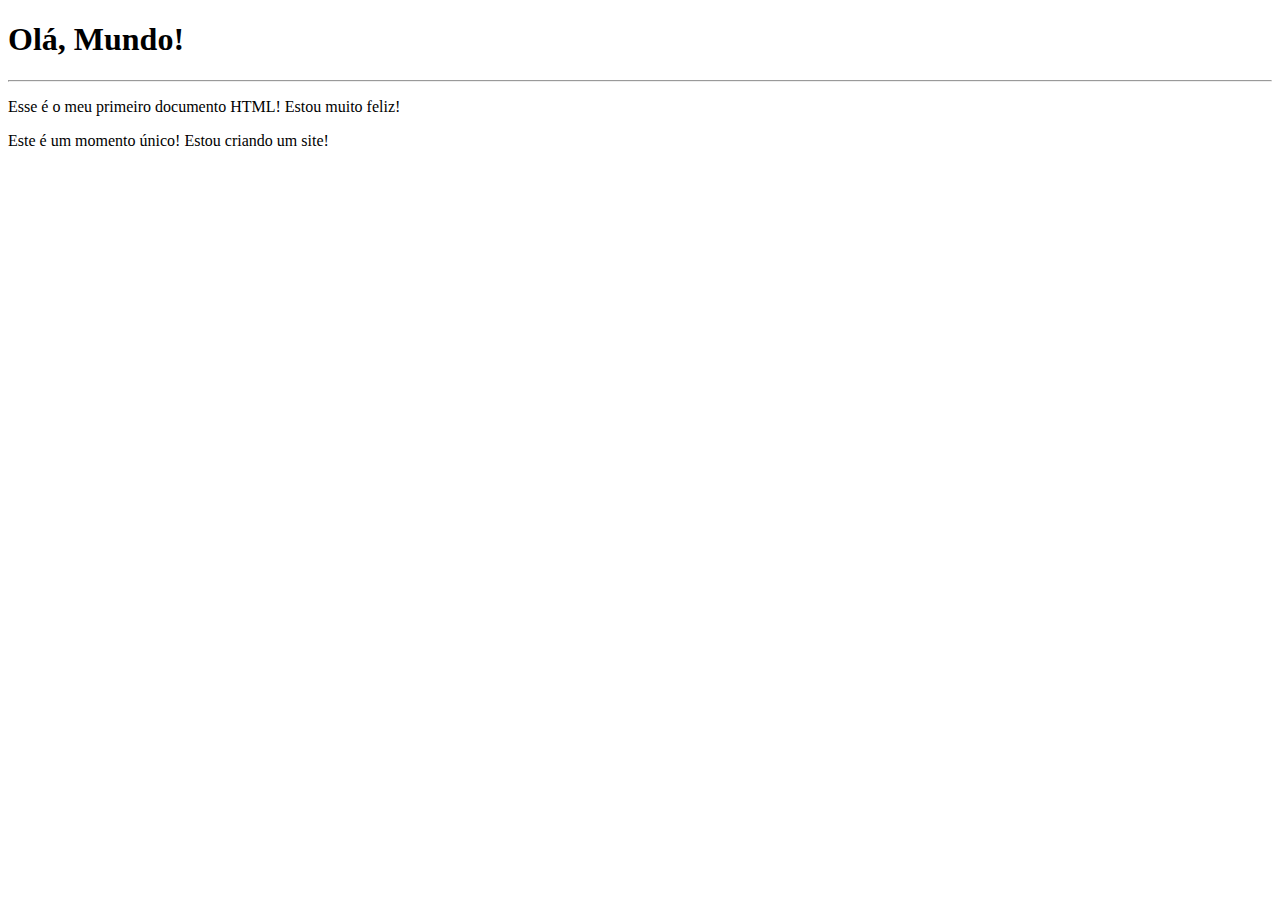
<file: exercicios/modulo-01/ex001/index.html>
<!DOCTYPE html>
<html lang="pt-br">
<head>
    <meta charset="UTF-8">
    <meta name="viewport" content="width=device-width, initial-scale=1.0">
    <title>Meu primeiro exercício</title>
</head>
<body>
    <h1>Olá, Mundo!</h1>
    <hr>
    <p>Esse é o meu primeiro documento HTML! Estou muito feliz!</p>
    <p>Este é um momento único! Estou criando um site!</p>
</body>
</html>
</file>
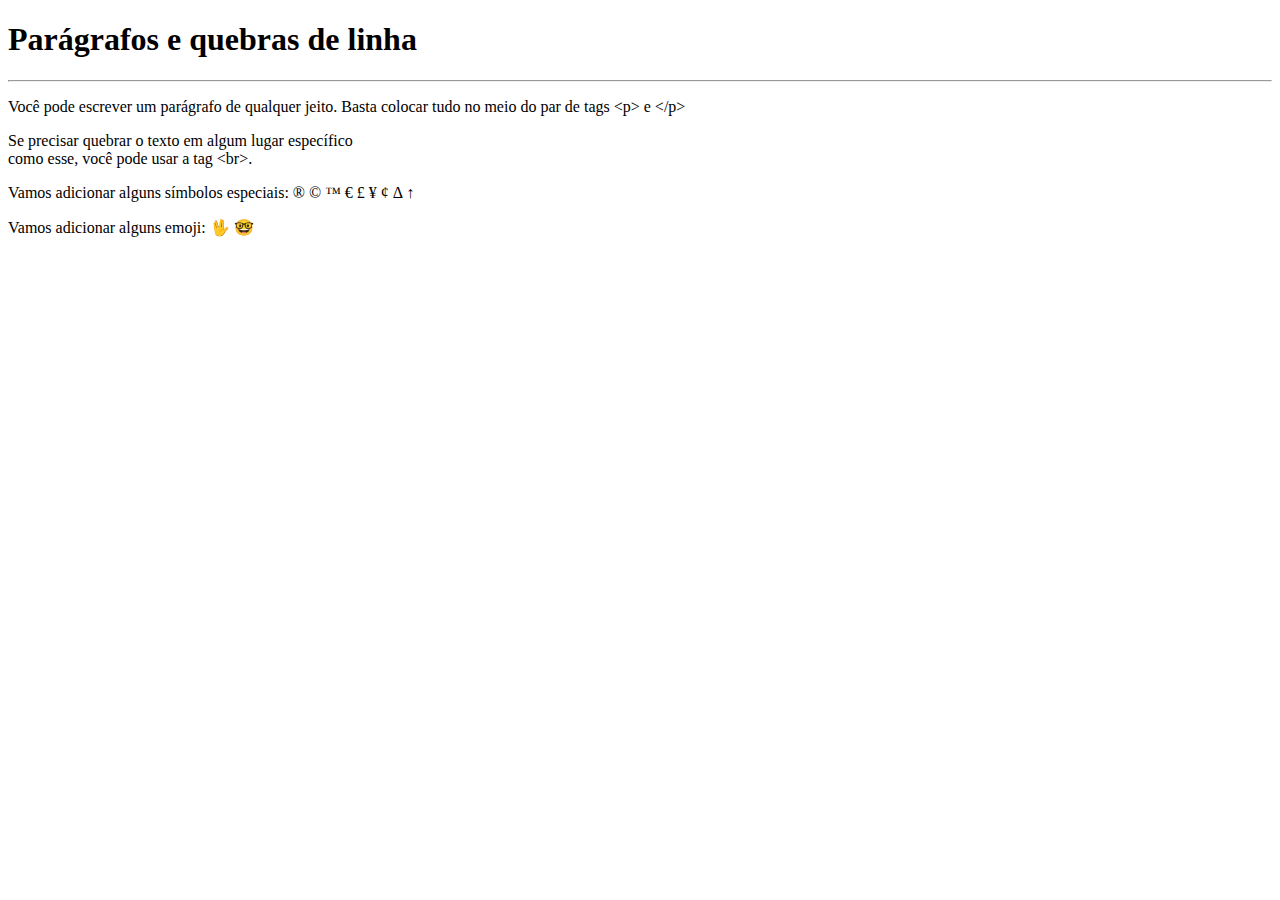
<file: exercicios/modulo-01/ex002/index.html>
<!DOCTYPE html>
<html lang="pt-br">
<head>
    <meta charset="UTF-8">
    <meta name="viewport" content="width=device-width, initial-scale=1.0">
    <title>Parágrafos</title>
</head>
<body>
    <h1>Parágrafos e quebras de linha</h1>
    <hr>
    <p>Você pode escrever
        um parágrafo de 
        qualquer jeito.
        Basta colocar tudo
        no meio do par de tags
        &lt;p&gt; e &lt;/p&gt; <!-- LESS THAN / GREATER THAN -->
    </p>
    <p>Se precisar quebrar
        o texto em algum lugar
        específico <br>como esse,
        você pode usar a tag &lt;br&gt;.
    </p>
    <p>Vamos adicionar alguns símbolos especiais:
        &reg;
        &copy;
        &trade;
        &euro;
        &pound;
        &yen;
        &cent;
        &Delta;
        &uarr;
    </p>
    <p>Vamos adicionar alguns emoji: 
        &#x1F596;
        &#x1F913;
    </p>
</body>
</html>
</file>
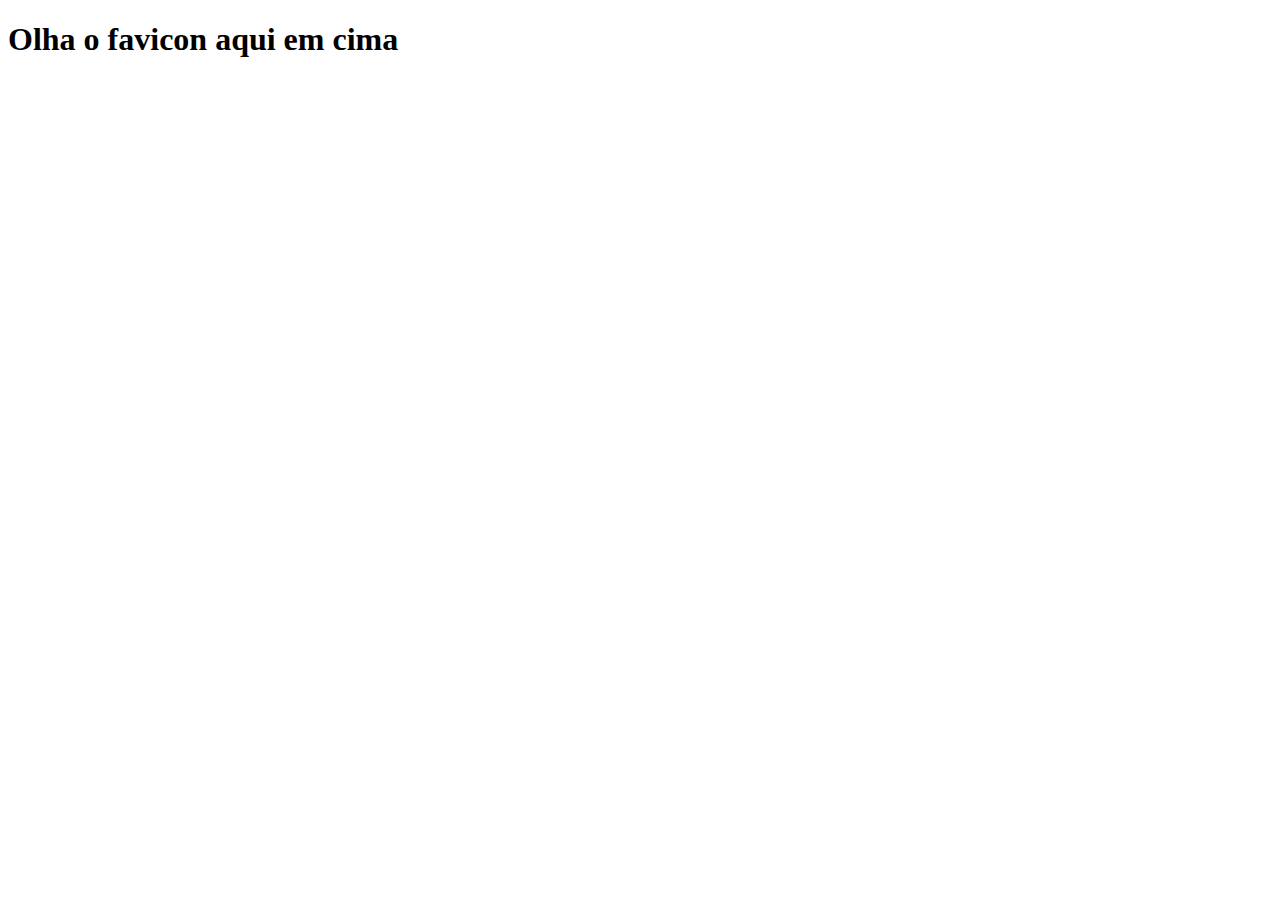
<file: exercicios/modulo-01/ex004/index.html>
<!DOCTYPE html>
<html lang="pt-br">
<head>
    <meta charset="UTF-8">
    <meta name="viewport" content="width=device-width, initial-scale=1.0">
    <link rel="shortcut icon" href="cursoemvideo02.ico" type="image/x-icon">
    <title>Teste de Favicon</title>
</head>
<body>
    <h1>Olha o favicon aqui em cima</h1>
</body>
</html>
</file>
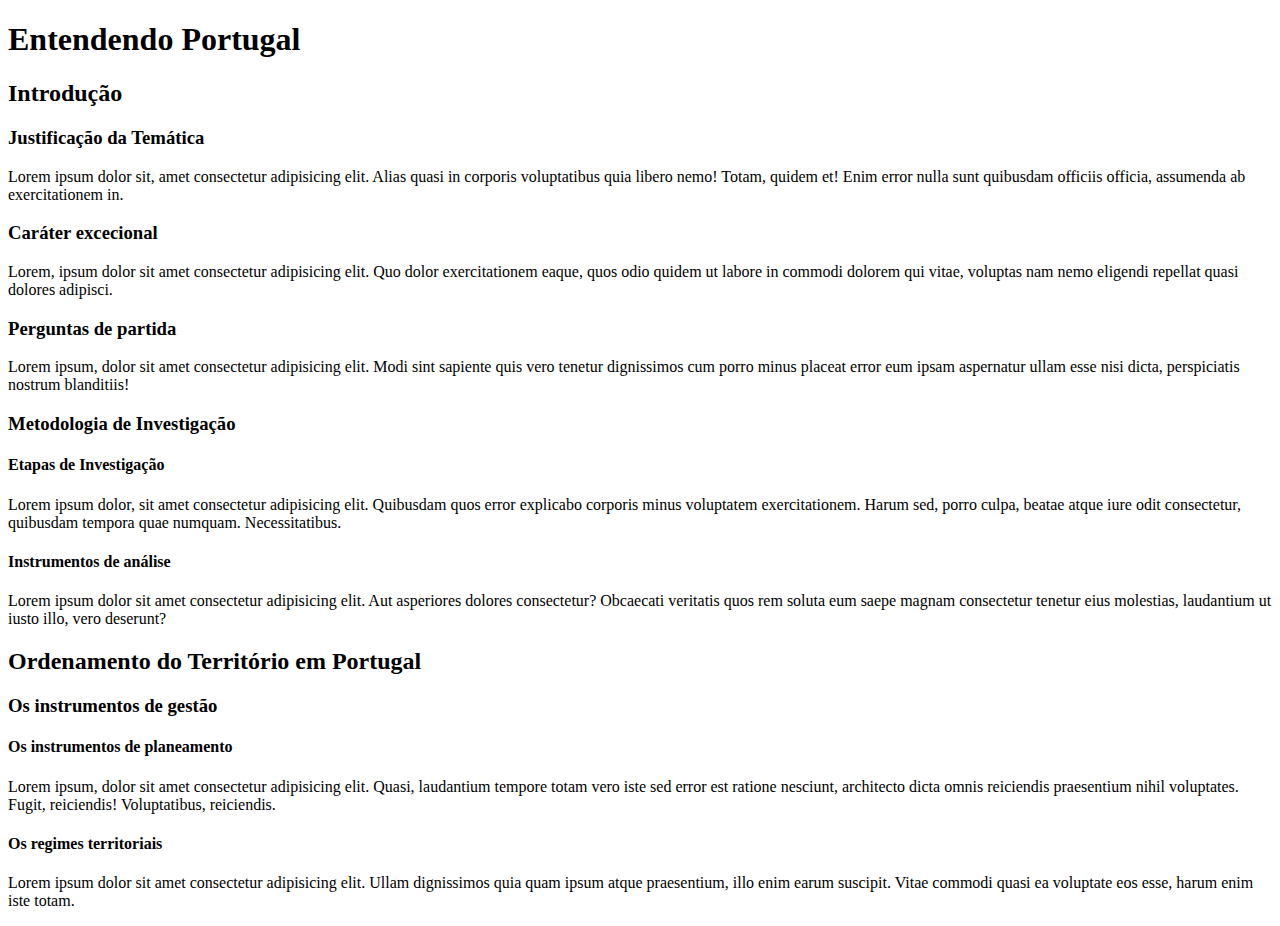
<file: exercicios/modulo-01/ex006/index.html>
<!DOCTYPE html>
<html lang="pt-br">
<head>
    <meta charset="UTF-8">
    <meta name="viewport" content="width=device-width, initial-scale=1.0">
    <link rel="shortcut icon" href="favicon.ico" type="image/x-icon">
    <title>Hierarquia de Títulos</title>
</head>
<body>
    <h1>Entendendo Portugal</h1>
    <h2>Introdução</h2>
    <h3>Justificação da Temática</h3>
    <p>Lorem ipsum dolor sit, amet consectetur adipisicing elit. Alias quasi in corporis voluptatibus quia libero nemo! Totam, quidem et! Enim error nulla sunt quibusdam officiis officia, assumenda ab exercitationem in.</p>
    <h3>Caráter excecional</h3>
    <p>Lorem, ipsum dolor sit amet consectetur adipisicing elit. Quo dolor exercitationem eaque, quos odio quidem ut labore in commodi dolorem qui vitae, voluptas nam nemo eligendi repellat quasi dolores adipisci.</p>
    <h3>Perguntas de partida</h3>
    <p>Lorem ipsum, dolor sit amet consectetur adipisicing elit. Modi sint sapiente quis vero tenetur dignissimos cum porro minus placeat error eum ipsam aspernatur ullam esse nisi dicta, perspiciatis nostrum blanditiis!</p>
    <h3>Metodologia de Investigação</h3>
    <h4>Etapas de Investigação</h4>
    <p>Lorem ipsum dolor, sit amet consectetur adipisicing elit. Quibusdam quos error explicabo corporis minus voluptatem exercitationem. Harum sed, porro culpa, beatae atque iure odit consectetur, quibusdam tempora quae numquam. Necessitatibus.</p>
    <h4>Instrumentos de análise</h4>
    <p>Lorem ipsum dolor sit amet consectetur adipisicing elit. Aut asperiores dolores consectetur? Obcaecati veritatis quos rem soluta eum saepe magnam consectetur tenetur eius molestias, laudantium ut iusto illo, vero deserunt?</p>
    <h2>Ordenamento do Território em Portugal</h2>
    <h3>Os instrumentos de gestão</h3>
    <h4>Os instrumentos de planeamento</h4>
    <p>Lorem ipsum, dolor sit amet consectetur adipisicing elit. Quasi, laudantium tempore totam vero iste sed error est ratione nesciunt, architecto dicta omnis reiciendis praesentium nihil voluptates. Fugit, reiciendis! Voluptatibus, reiciendis.</p>
    <h4>Os regimes territoriais</h4>
    <p>Lorem ipsum dolor sit amet consectetur adipisicing elit. Ullam dignissimos quia quam ipsum atque praesentium, illo enim earum suscipit. Vitae commodi quasi ea voluptate eos esse, harum enim iste totam.</p>
</body>
</html>
</file>
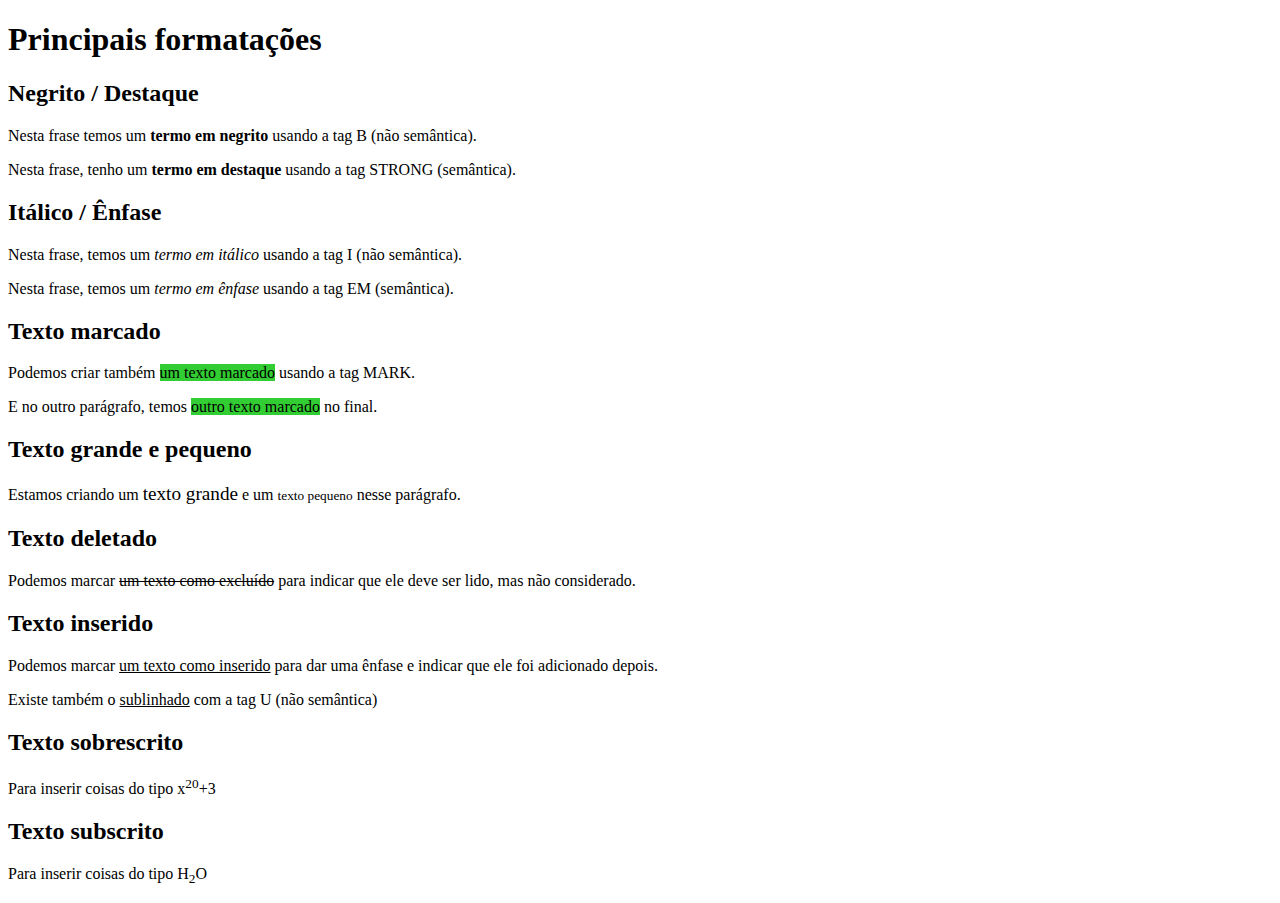
<file: exercicios/modulo-01/ex007/index.html>
<!DOCTYPE html>
<html lang="pt-br">
<head>
    <meta charset="UTF-8">
    <meta name="viewport" content="width=device-width, initial-scale=1.0">
    <title>Formatação de Textos</title>
    <style>
        mark {
            background-color: limegreen;
        }
    </style>
</head>
<body>
    <h1>Principais formatações</h1>
    <h2>Negrito / Destaque</h2>
    <p>Nesta frase temos um <b>termo em negrito</b> usando a tag B (não semântica).</p>
    <p>Nesta frase, tenho um <strong>termo em destaque</strong> usando a tag STRONG (semântica).</p>
    <h2>Itálico / Ênfase</h2>
    <p>Nesta frase, temos um <i>termo em itálico</i> usando a tag I (não semântica).</p>
    <p>Nesta frase, temos um <em>termo em ênfase</em> usando a tag EM (semântica).</p>
    <h2>Texto marcado</h2>
    <p>Podemos criar também <mark>um texto marcado</mark> usando a tag MARK.</p>
    <p>E no outro parágrafo, temos <mark>outro texto marcado</mark> no final.</p>
    <h2>Texto grande e pequeno</h2>
    <p>Estamos criando um <big>texto grande</big> e um <small>texto pequeno</small> nesse parágrafo.</p>
    <h2>Texto deletado</h2>
    <p>Podemos marcar <del>um texto como excluído</del> para indicar que ele deve ser lido, mas não considerado.</p>
    <h2>Texto inserido</h2>
    <p>Podemos marcar <ins>um texto como inserido</ins> para dar uma ênfase e indicar que ele foi adicionado depois.</p>
    <p>Existe também o <u>sublinhado</u> com a tag U (não semântica)</p>
    <h2>Texto sobrescrito</h2>
    <p>Para inserir coisas do tipo x<sup>20</sup>+3</p>
    <h2>Texto subscrito</h2>
    <p>Para inserir coisas do tipo H<sub>2</sub>O</p>
</body>
</html>
</file>
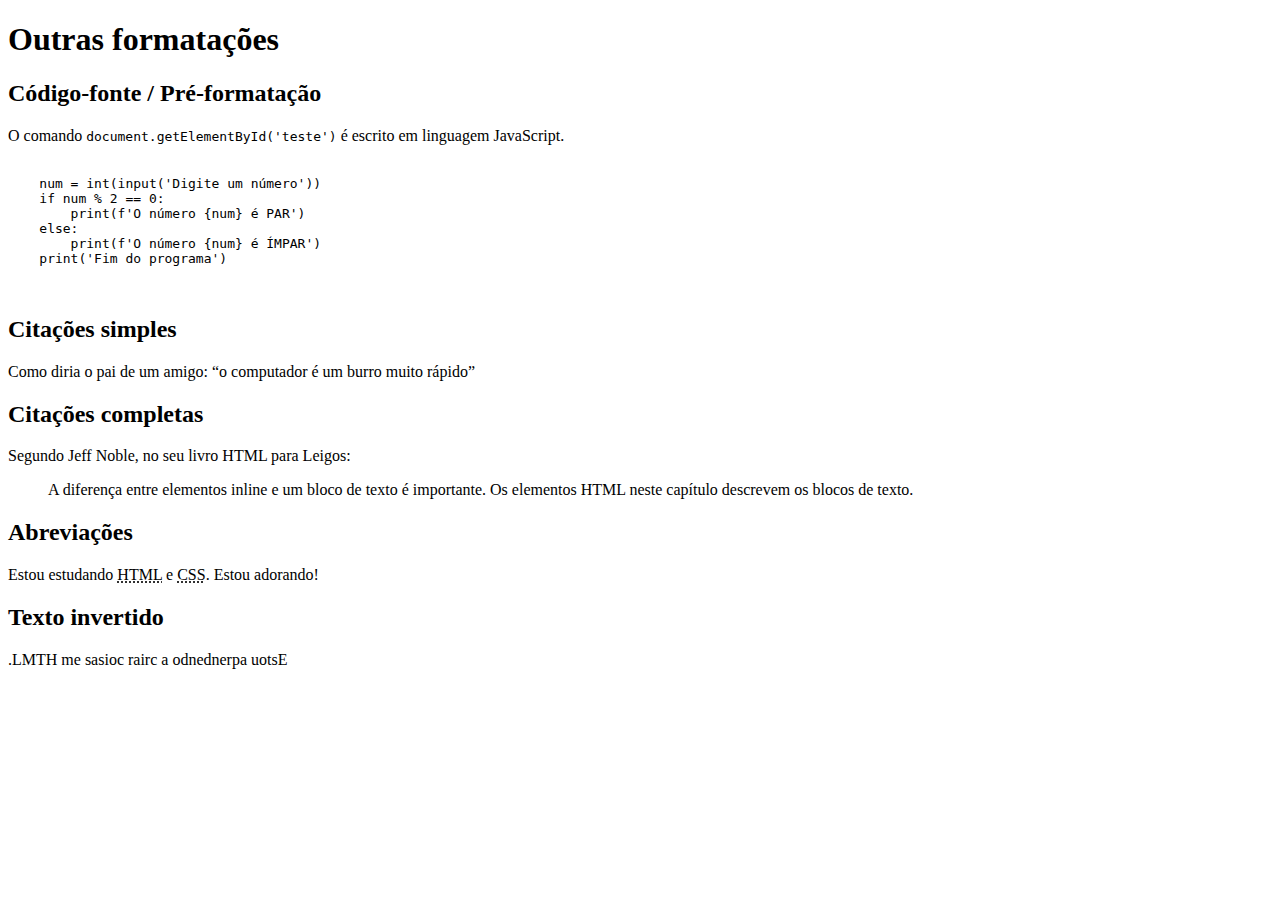
<file: exercicios/modulo-01/ex008/index.html>
<!DOCTYPE html>
<html lang="pt-br">
<head>
    <meta charset="UTF-8">
    <meta name="viewport" content="width=device-width, initial-scale=1.0">
    <title>Outras formatações</title>
</head>
<body>
    <h1>Outras formatações</h1>
    <h2>Código-fonte / Pré-formatação</h2>
    <p>O comando <code>document.getElementById('teste')</code> é escrito em linguagem JavaScript.</p>
    <pre>
        <code>
    num = int(input('Digite um número'))
    if num % 2 == 0:
        print(f'O número {num} é PAR')
    else:
        print(f'O número {num} é ÍMPAR')
    print('Fim do programa')
        </code>
    </pre>
    <h2>Citações simples</h2>
    <p>Como diria o pai de um amigo: <q>o computador é um burro muito rápido</q></p>
    <h2>Citações completas</h2>
    <p>Segundo Jeff Noble, no seu livro HTML para Leigos:</p>
    <blockquote cite="https://books.google.com.br/books?id=E8ZtDwAAQBAJ&pg=PA17&dq=HTML&hl=pt-BR&sa=X&ved=0ahUKEwjH5-PevNboAhVNIbkGHcoxCOgQ6AEIOjAC#v=onepage&q=HTML&f=false">
        A diferença entre elementos inline e um bloco de texto é importante. Os elementos HTML neste capítulo descrevem os blocos de texto.
    </blockquote>
    <h2>Abreviações</h2>
    <p>Estou estudando <abbr title="HyperText Markup Language">HTML</abbr> e <abbr title="Cascading Style Sheets">CSS</abbr>. Estou adorando!</p>
    <h2>Texto invertido</h2>
    <p><bdo dir="rtl">Estou aprendendo a criar coisas em HTML.</bdo></p>
</body>
</html>
</file>
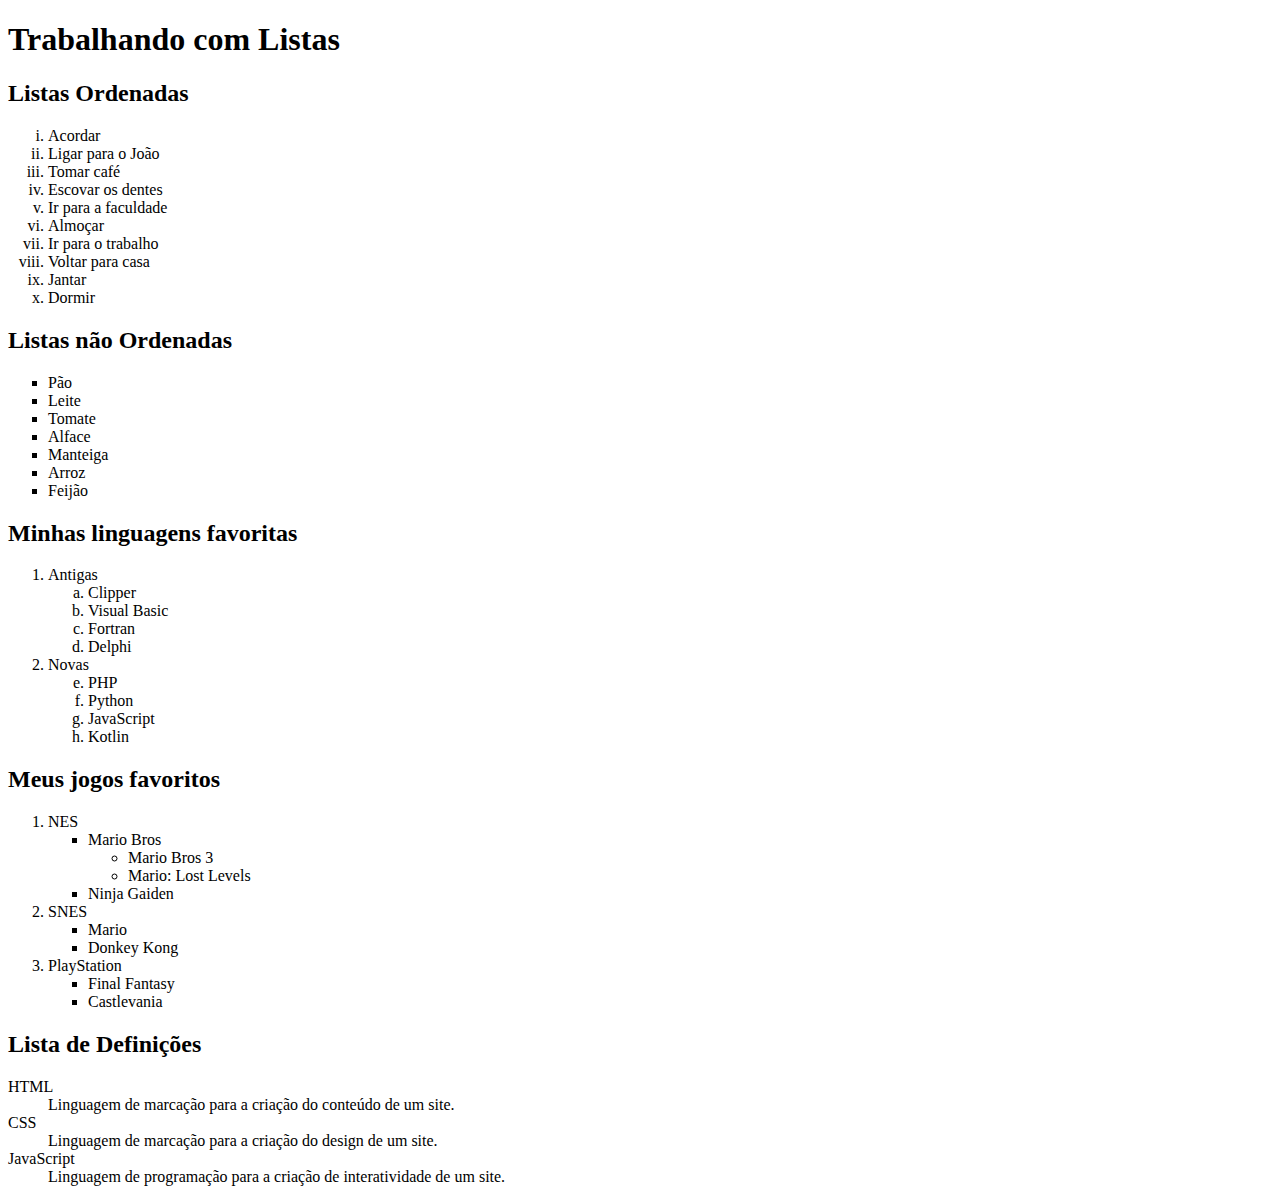
<file: exercicios/modulo-01/ex009/index.html>
<!DOCTYPE html>
<html lang="pt-br">
<head>
    <meta charset="UTF-8">
    <meta name="viewport" content="width=device-width, initial-scale=1.0">
    <title>Listas</title>
</head>
<body>
    <h1>Trabalhando com Listas</h1>
    <h2>Listas Ordenadas</h2>
    <ol type="i"> <!-- 1 A a I i -->
        <li>Acordar</li>
        <li>Ligar para o João</li>
        <li>Tomar café</li>
        <li>Escovar os dentes</li>
        <li>Ir para a faculdade</li>
        <li>Almoçar</li>
        <li>Ir para o trabalho</li>
        <li>Voltar para casa</li>
        <li>Jantar</li>
        <li>Dormir</li>
    </ol>
    <h2>Listas não Ordenadas</h2>
    <ul type="square"> <!-- disc circle square -->
        <li>Pão</li>
        <li>Leite</li>
        <li>Tomate</li>
        <li>Alface</li>
        <li>Manteiga</li>
        <li>Arroz</li>
        <li>Feijão</li>
    </ul>
    <h2>Minhas linguagens favoritas</h2>
    <ol>
        <li>Antigas</li>
        <ol type="a">
            <li>Clipper</li>
            <li>Visual Basic</li>
            <li>Fortran</li>
            <li>Delphi</li>
        </ol>
        <li>Novas</li>
        <ol type="a" start="5">
            <li>PHP</li>
            <li>Python</li>
            <li>JavaScript</li>
            <li>Kotlin</li>
        </ol>
    </ol>
    <h2>Meus jogos favoritos</h2>
    <ol>
        <li>NES</li>
        <ul type="square">
            <li>Mario Bros</li>
            <ul type="circle">
                <li>Mario Bros 3</li>
                <li>Mario: Lost Levels</li>
            </ul>
            <li>Ninja Gaiden</li>
        </ul>
        <li>SNES</li>
        <ul type="square">
            <li>Mario</li>
            <li>Donkey Kong</li>
        </ul>
        <li>PlayStation</li>
        <ul type="square">
            <li>Final Fantasy</li>
            <li>Castlevania</li>
        </ul>
    </ol>
    <h2>Lista de Definições</h2>
    <dl>
        <dt>HTML</dt>
        <dd>Linguagem de marcação para a criação do conteúdo de um site.</dd>
        <dt>CSS</dt>
        <dd>Linguagem de marcação para a criação do design de um site.</dd>
        <dt>JavaScript</dt>
        <dd>Linguagem de programação para a criação de interatividade de um site.</dd>
    </dl>
</body>
</html>
</file>
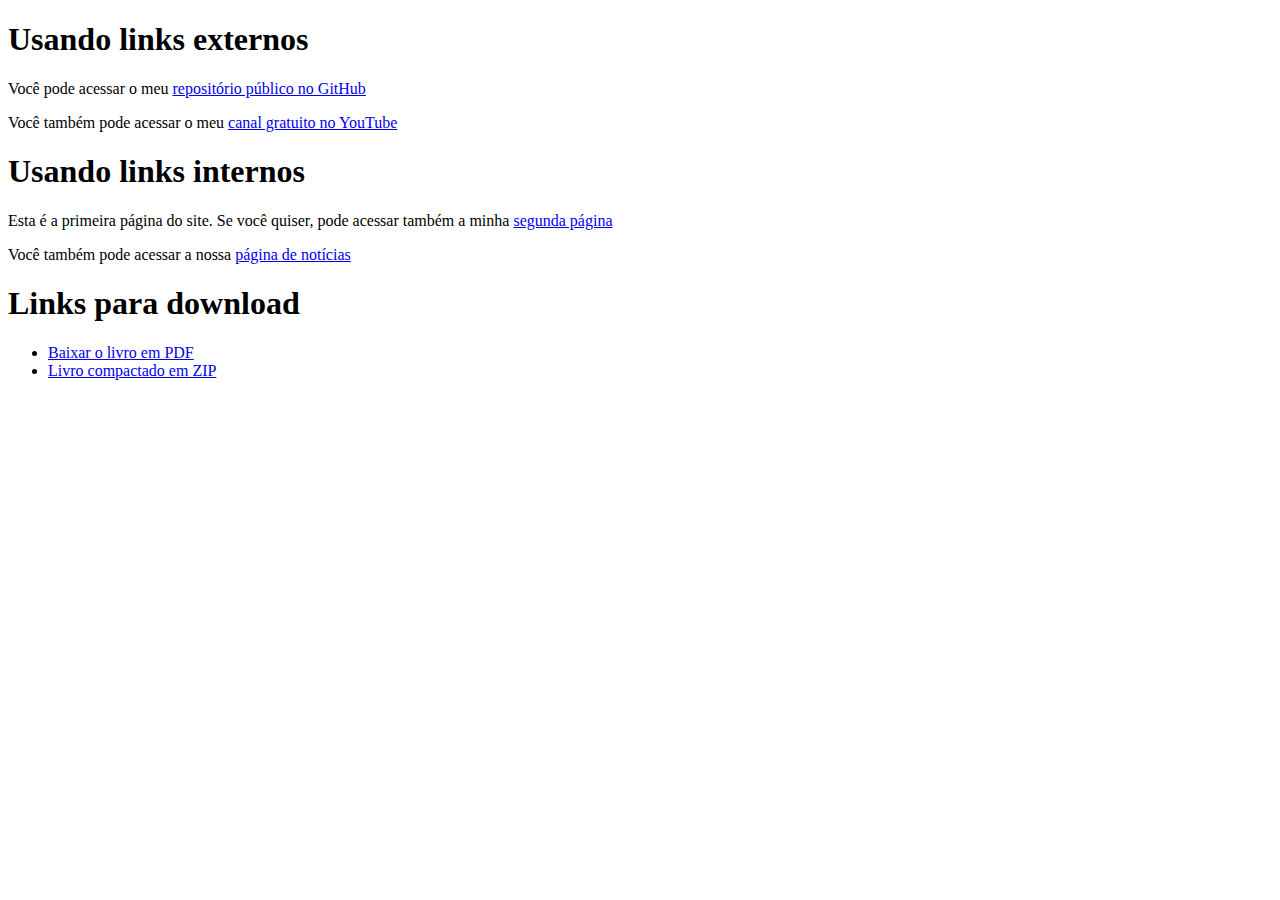
<file: exercicios/modulo-01/ex010/index.html>
<!DOCTYPE html>
<html lang="pt-br">
<head>
    <meta charset="UTF-8">
    <meta name="viewport" content="width=device-width, initial-scale=1.0">
    <title>Trabalhando com links</title>
</head>
<body>
    <h1>Usando links externos</h1>
    <p>Você pode acessar o meu <a href="https://gustavoguanabara.github.io/" target="_blank" rel="external">repositório público no GitHub</a></p>
    <p>Você também pode acessar o meu <a href="https://youtube.com/cursoemvideo/" target="_blank" rel="external">canal gratuito no YouTube</a></p>

    <h1>Usando links internos</h1>
    <p>Esta é a primeira página do site. Se você quiser, pode acessar também a minha <a href="pag002.html" rel="next" target="_self">segunda página</a></p>
    <p>Você também pode acessar a nossa <a href="noticias/pag003.html" rel="next" target="_self">página de notícias</a></p>

    <h1>Links para download</h1>
    <ul>
        <li><a href="livro/meulivro.pdf" download="meulivro.pdf" type="application/pdf">Baixar o livro em PDF</a></li>
        <li><a href="livro/meulivro.zip" download="meulivro.zip" type="application/zip">Livro compactado em ZIP</a></li>
    </ul>
</body>
</html>
</file>
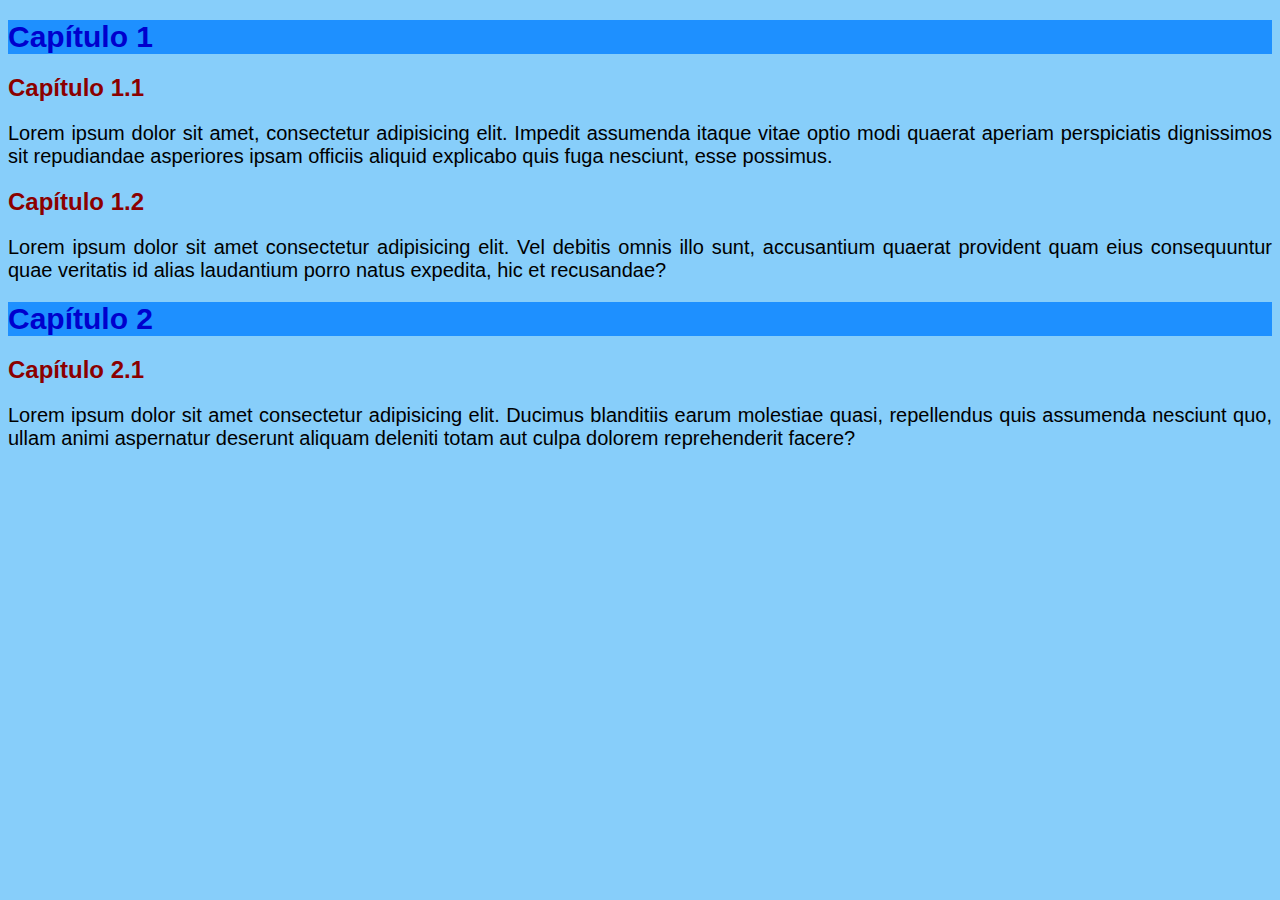
<file: exercicios/modulo-01/ex013/index.html>
<!DOCTYPE html>
<html lang="pt-br">
<head>
    <meta charset="UTF-8">
    <meta name="viewport" content="width=device-width, initial-scale=1.0">
    <title>Estilos Inline</title>
</head>
<body style="background-color: lightskyblue; font-family: Arial, Helvetica, sans-serif; font-size: 20px;">
    <h1 style="color: mediumblue; background-color: dodgerblue; font-size: 1.5em;">Capítulo 1</h1>
    <h2 style="color: darkred; font-size: 1.2em;">Capítulo 1.1</h2>
    <p style="text-align: justify;">Lorem ipsum dolor sit amet, consectetur adipisicing elit. Impedit assumenda itaque vitae optio modi quaerat aperiam perspiciatis dignissimos sit repudiandae asperiores ipsam officiis aliquid explicabo quis fuga nesciunt, esse possimus.</p>
    <h2 style="color: darkred; font-size: 1.2em;">Capítulo 1.2</h2>
    <p style="text-align: justify;">Lorem ipsum dolor sit amet consectetur adipisicing elit. Vel debitis omnis illo sunt, accusantium quaerat provident quam eius consequuntur quae veritatis id alias laudantium porro natus expedita, hic et recusandae?</p>
    <h1 style="color: mediumblue; font-size: 1.5em; background-color: dodgerblue;">Capítulo 2</h1>
    <h2 style="color: darkred; font-size: 1.2em;">Capítulo 2.1</h2>
    <p style="text-align: justify;">Lorem ipsum dolor sit amet consectetur adipisicing elit. Ducimus blanditiis earum molestiae quasi, repellendus quis assumenda nesciunt quo, ullam animi aspernatur deserunt aliquam deleniti totam aut culpa dolorem reprehenderit facere?</p>
</body>
</html>
</file>
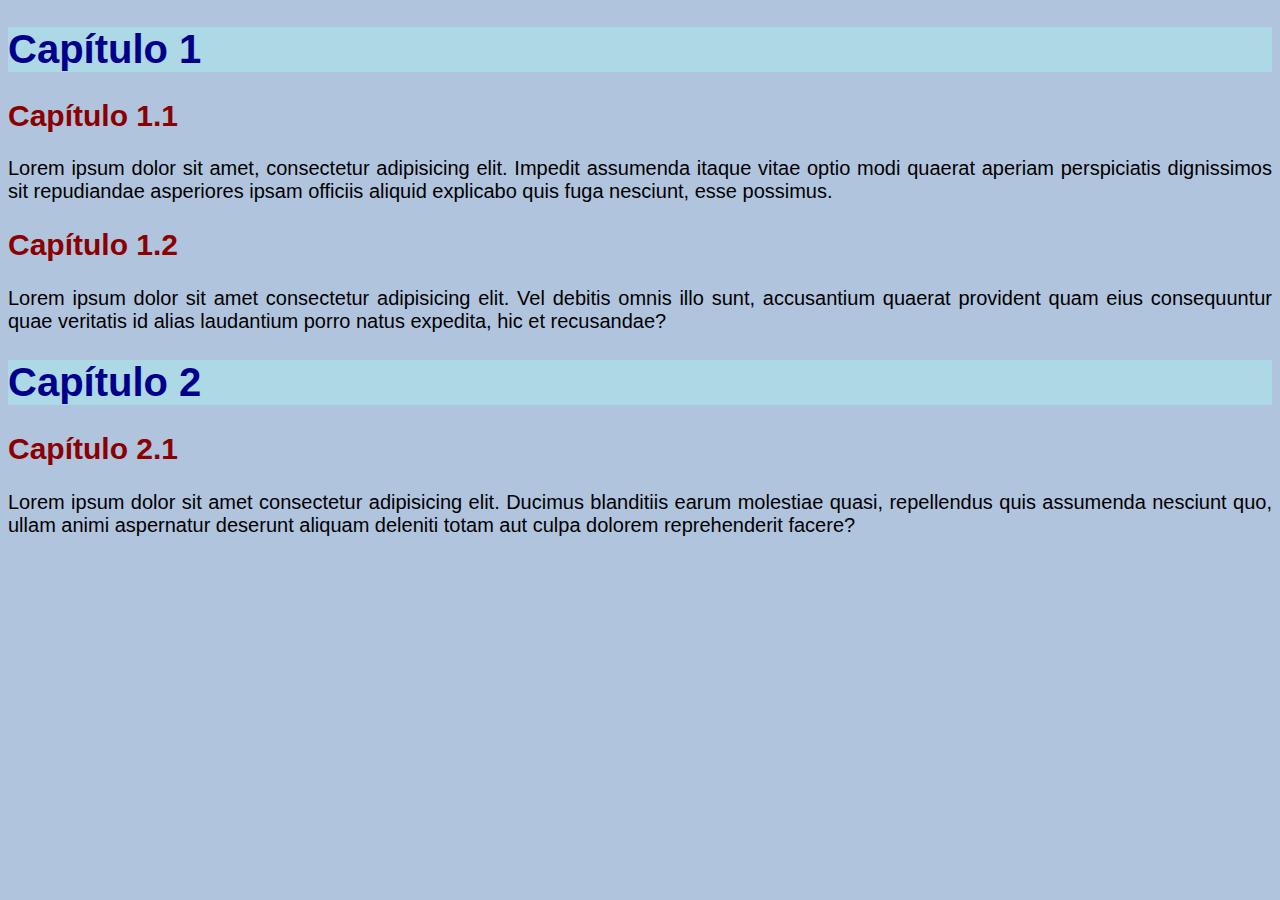
<file: exercicios/modulo-01/ex014/index.html>
<!DOCTYPE html>
<html lang="pt-br">
<head>
    <meta charset="UTF-8">
    <meta name="viewport" content="width=device-width, initial-scale=1.0">
    <title>Estilos Locais / Internos</title>
    <style>
        body {
            background-color: lightsteelblue;
            font-family: Arial, Helvetica, sans-serif;
            font-size: 20px;
        }

        h1 {
            color:darkblue;
            background-color: lightblue;
        }

        h2 {
            color: darkred;
        }

        p {
            text-align: justify;
        }
    </style>
</head>
<body>
    <h1>Capítulo 1</h1>
    <h2>Capítulo 1.1</h2>
    <p>Lorem ipsum dolor sit amet, consectetur adipisicing elit. Impedit assumenda itaque vitae optio modi quaerat aperiam perspiciatis dignissimos sit repudiandae asperiores ipsam officiis aliquid explicabo quis fuga nesciunt, esse possimus.</p>
    <h2>Capítulo 1.2</h2>
    <p>Lorem ipsum dolor sit amet consectetur adipisicing elit. Vel debitis omnis illo sunt, accusantium quaerat provident quam eius consequuntur quae veritatis id alias laudantium porro natus expedita, hic et recusandae?</p>
    <h1>Capítulo 2</h1>
    <h2>Capítulo 2.1</h2>
    <p>Lorem ipsum dolor sit amet consectetur adipisicing elit. Ducimus blanditiis earum molestiae quasi, repellendus quis assumenda nesciunt quo, ullam animi aspernatur deserunt aliquam deleniti totam aut culpa dolorem reprehenderit facere?</p>
</body>
</html>
</file>
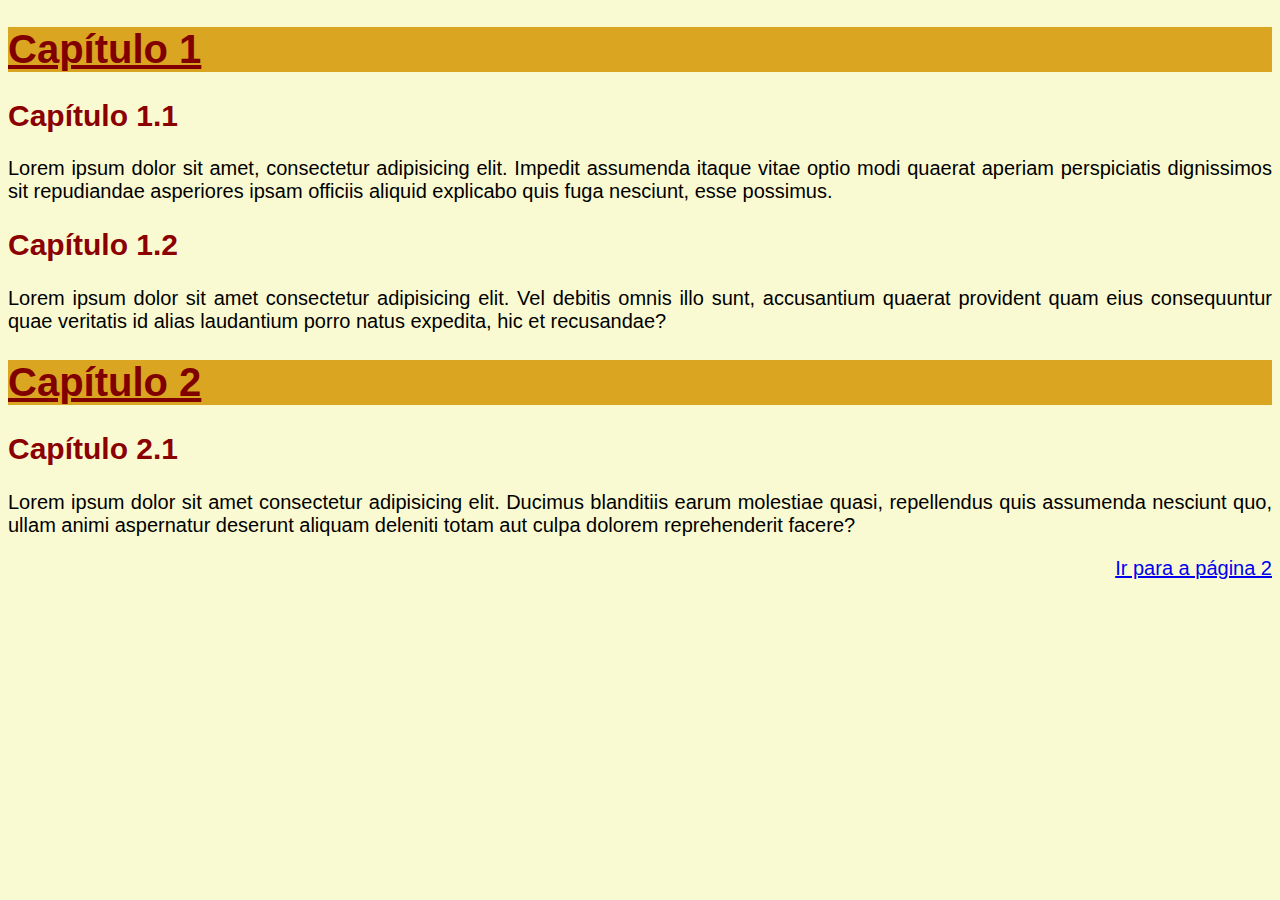
<file: exercicios/modulo-01/ex015/index.html>
<!DOCTYPE html>
<html lang="pt-br">
<head>
    <meta charset="UTF-8">
    <meta name="viewport" content="width=device-width, initial-scale=1.0">
    <title>Estilos Externos</title>
    <link rel="stylesheet" href="style.css">
    <style>
        h1 {
            text-decoration: underline;
        }
    </style>
</head>
<body>
    <h1>Capítulo 1</h1>
    <h2>Capítulo 1.1</h2>
    <p>Lorem ipsum dolor sit amet, consectetur adipisicing elit. Impedit assumenda itaque vitae optio modi quaerat aperiam perspiciatis dignissimos sit repudiandae asperiores ipsam officiis aliquid explicabo quis fuga nesciunt, esse possimus.</p>
    <h2>Capítulo 1.2</h2>
    <p>Lorem ipsum dolor sit amet consectetur adipisicing elit. Vel debitis omnis illo sunt, accusantium quaerat provident quam eius consequuntur quae veritatis id alias laudantium porro natus expedita, hic et recusandae?</p>
    <h1>Capítulo 2</h1>
    <h2>Capítulo 2.1</h2>
    <p>Lorem ipsum dolor sit amet consectetur adipisicing elit. Ducimus blanditiis earum molestiae quasi, repellendus quis assumenda nesciunt quo, ullam animi aspernatur deserunt aliquam deleniti totam aut culpa dolorem reprehenderit facere?</p>
    <p style="text-align: right;"><a href="pagina02.html" target="_self">Ir para a página 2</a></p>
</body>
</html>
</file>
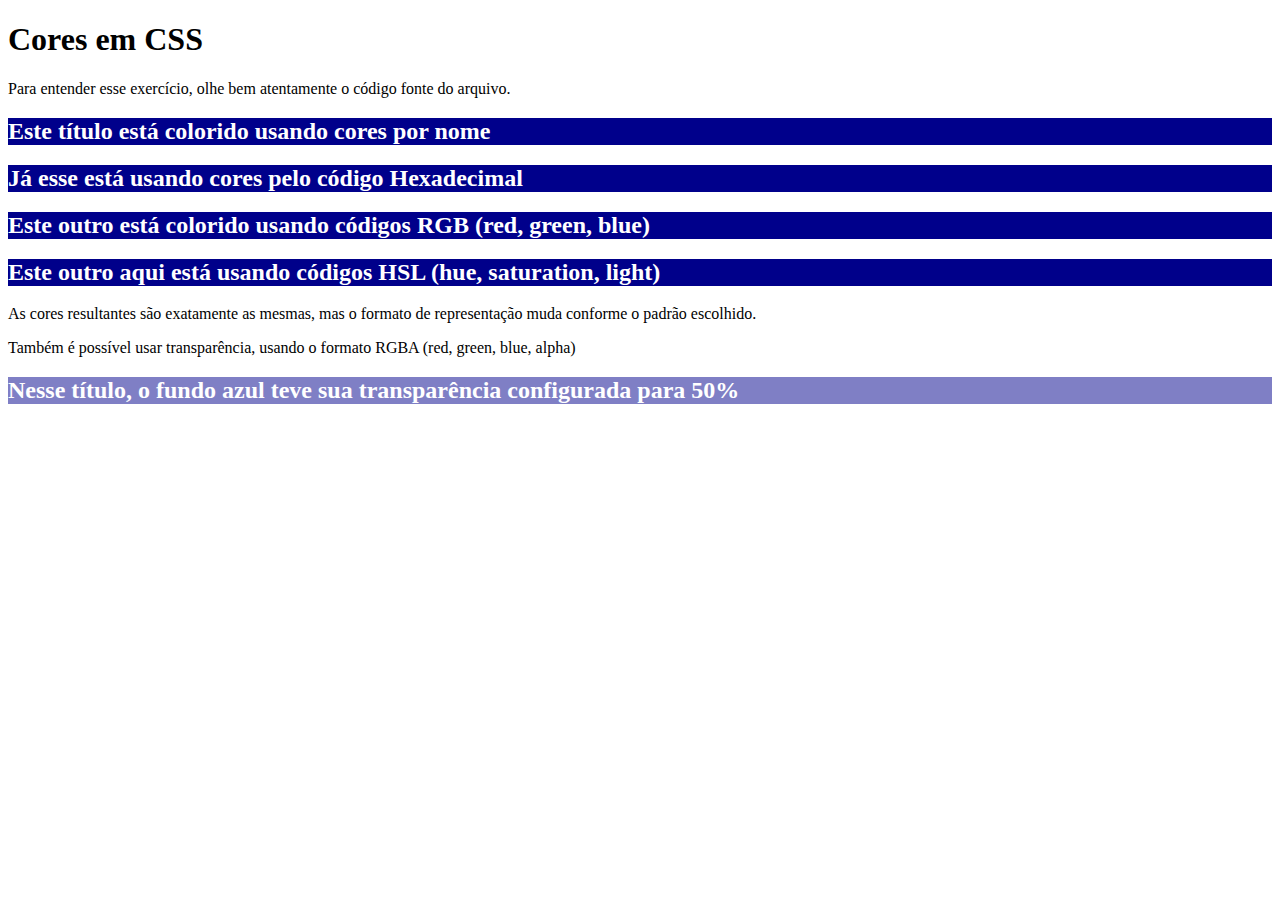
<file: exercicios/modulo-02/ex016/index.html>
<!--
    ## IMPORTANTE ##
    Você tem todo o direito de usar esse material 
    para seu próprio aprendizado. Professores também 
    podem ter acesso a todo o conteúdo e usá-los com 
    seus alunos. Porém todos os que usarem esse 
    material - seja para qual for a finalidade - deverão 
    manter a referência ao material original, disponível 
    em https://github.com/gustavoguanabara/html-css. Este 
    material não poderá ser utilizado em nenhuma hipótese 
    para ser replicada - integral ou parcialmente - 
    por autores/editoras/instituições para criar livros 
    ou apostilas, com finalidades de obter ganho financeiro 
    com ele.
-->

<!DOCTYPE html>
<!-- Nesse exercício, veremos as formas como as cores podem ser representadas em seu estilo -->
<html lang="pt-br">
<head>
    <meta charset="UTF-8">
    <meta name="viewport" content="width=device-width, initial-scale=1.0">
    <title>Cores em CSS</title>
</head>
<body>
    <h1>Cores em CSS</h1>
    <p>Para entender esse exercício, olhe bem atentamente o código fonte do arquivo.</p>
    <h2 style="background-color: darkblue; color: white;">Este título está colorido usando cores por nome</h2>
    <h2 style="background-color: #00008b; color: #ffffff;">Já esse está usando cores pelo código Hexadecimal</h2>
    <h2 style="background-color: rgb(0, 0, 139); color: rgb(255, 255, 255);">Este outro está colorido usando códigos RGB (red, green, blue)</h2>
    <h2 style="background-color: hsl(240, 100%, 27%); color: hsl(0, 0%, 100%);">Este outro aqui está usando códigos HSL (hue, saturation, light)</h2>
    <p>As cores resultantes são exatamente as mesmas, mas o formato de representação muda conforme o padrão escolhido.</p>
    <p>Também é possível usar transparência, usando o formato RGBA (red, green, blue, alpha)</p>
    <h2 style="background-color: rgba(0, 0, 139, 0.5); color: white;">Nesse título, o fundo azul teve sua transparência configurada para 50%</h2>
</body>
</html>
</file>
<file: exercicios/modulo-01/ex015/style.css>
@charset "UTF-8";

body {
    background-color: lightgoldenrodyellow;
    font-family: Arial, Helvetica, sans-serif;
    font-size: 20px;
}

h1 {
    color:maroon;
    background-color: goldenrod;
}

h2 {
    color: darkred;
}

p {
    text-align: justify;
}
</file>
